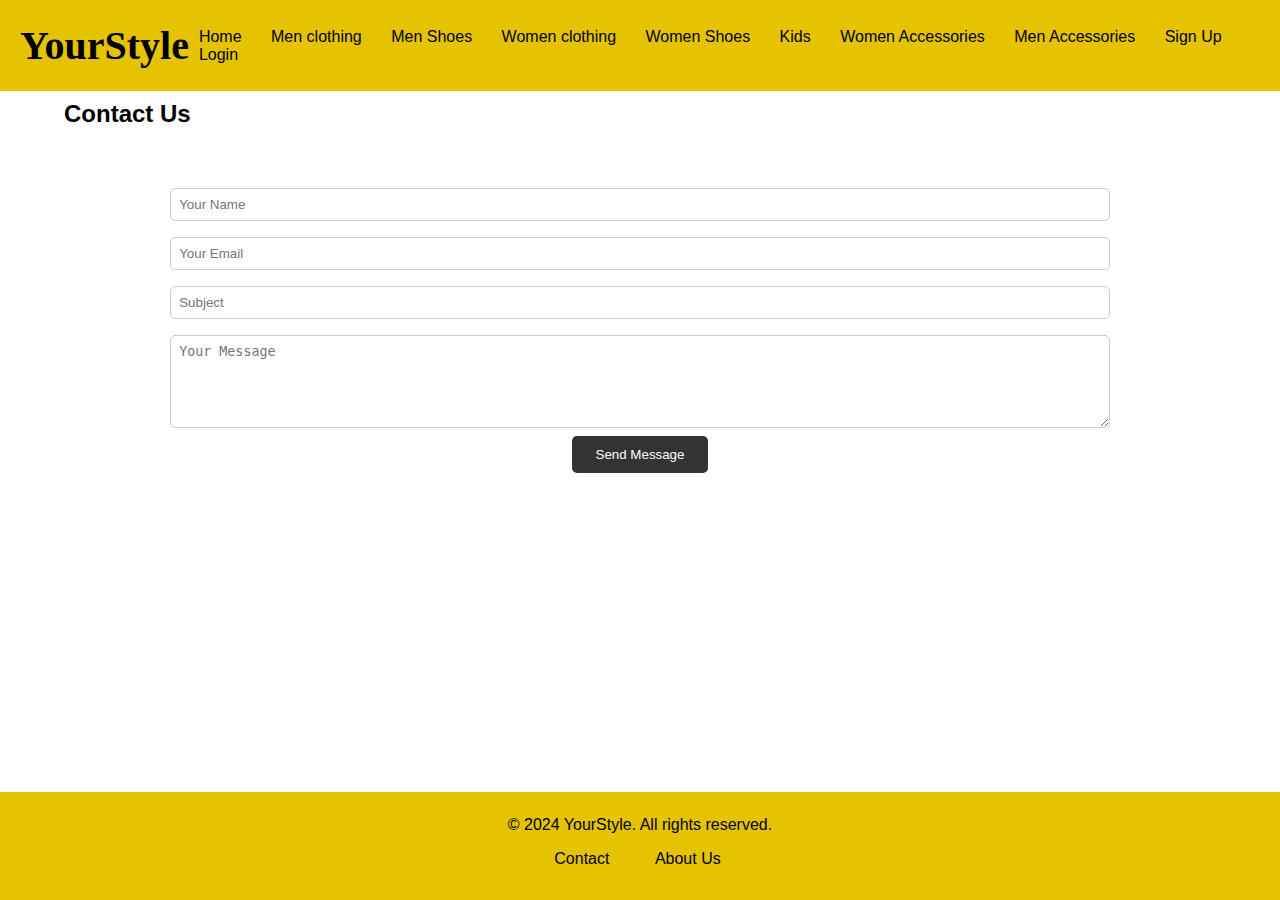
<file: contact.html>
<!DOCTYPE html>
<html lang="en">
<head>
    <meta charset="UTF-8">
    <meta name="viewport" content="width=device-width, initial-scale=1.0">
    <title>YourStyle - Home</title>
    <link rel="stylesheet" href="https://cdnjs.cloudflare.com/ajax/libs/font-awesome/6.6.0/css/all.min.css">
    <link rel="stylesheet" href="styles.css">
</head>
<body>
    <header>
            <a class="logo">YourStyle</a>
        <nav class="u1">                    <a href="index.html">Home</a>
            <a href="men-clothing.html">Men clothing</a>
            <a href="men-shoes.html">Men Shoes</a>
            <a href="women-clothing.html">Women clothing</a>
            <a href="women-shoes.html">Women Shoes</a>
            
                <a href="kids.html">Kids</a>
                <a href="women-accessories.html">Women Accessories</a>
                <a href="men-accessories.html">Men Accessories</a>
                <a href="signup.html">Sign Up</a>
                <a href="login.html">Login</a>
            
        </nav>
</header>

    <main>
        <div class="container">
            <h2>Contact Us</h2>
            <div class="contact-form">
                <form action="#" method="post">
                    <input type="text" name="name" placeholder="Your Name" required>
                    <input type="email" name="email" placeholder="Your Email" required>
                    <input type="text" name="subject" placeholder="Subject" required>
                    <textarea name="message" rows="5" placeholder="Your Message" required></textarea>
                    <button type="submit">Send Message</button>
                </form>
            </div>
        </div>
    </main>

    <footer>
        <div class="container">
            <p>&copy; 2024 YourStyle. All rights reserved.</p>
            <ul class="social">
                <li><a href="contact.html">Contact</a></li>
                <li><a href="about.html">About Us</a></li>
            </ul>
        </div>
    </footer>
</body>
</html>
</file>
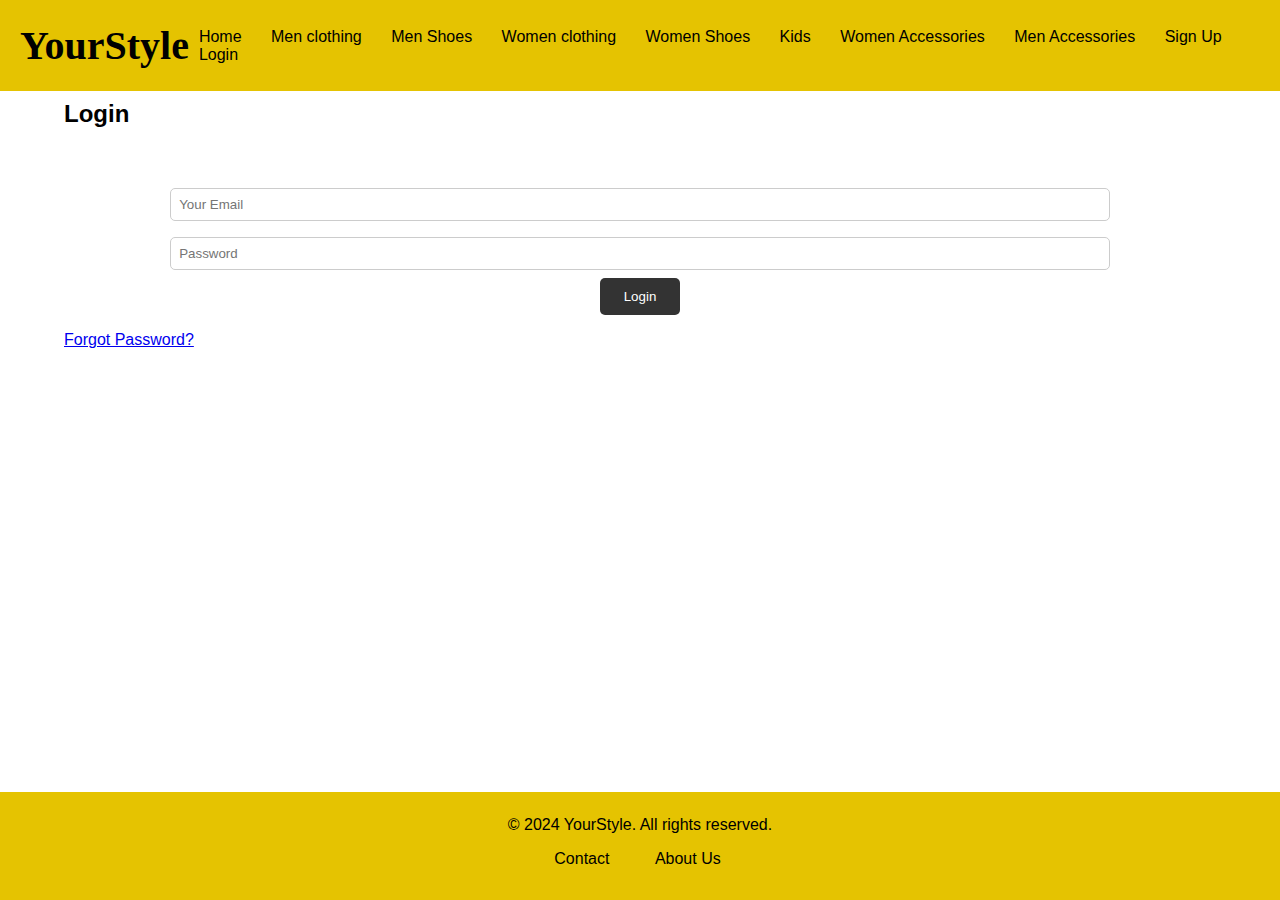
<file: login.html>
<!DOCTYPE html>
<html lang="en">
<head>
    <meta charset="UTF-8">
    <meta name="viewport" content="width=device-width, initial-scale=1.0">
    <title>YourStyle - Home</title>
    <link rel="stylesheet" href="https://cdnjs.cloudflare.com/ajax/libs/font-awesome/6.6.0/css/all.min.css">
    <link rel="stylesheet" href="styles.css">
</head>
<body>
    <header>
            <a class="logo">YourStyle</a>
        <nav class="u1">                    <a href="index.html">Home</a>
            <a href="men-clothing.html">Men clothing</a>
            <a href="men-shoes.html">Men Shoes</a>
            <a href="women-clothing.html">Women clothing</a>
            <a href="women-shoes.html">Women Shoes</a>
            
                <a href="kids.html">Kids</a>
                <a href="women-accessories.html">Women Accessories</a>
                <a href="men-accessories.html">Men Accessories</a>
                <a href="signup.html">Sign Up</a>
                <a href="login.html">Login</a>
            
        </nav>
</header>

    <main>
        <div class="container">
            <h2>Login</h2>
            <div class="form-container">
                <form action="#" method="post">
                    <input type="email" name="email" placeholder="Your Email" required>
                    <input type="password" name="password" placeholder="Password" required>
                    <button type="submit">Login</button>
                </form>
                <p><a href="#">Forgot Password?</a></p>
            </div>
        </div>
    </main>

    <footer>
        <div class="container">
            <p>&copy; 2024 YourStyle. All rights reserved.</p>
            <ul class="social">
                <li><a href="contact.html">Contact</a></li>
                <li><a href="about.html">About Us</a></li>
            </ul>
        </div>
    </footer>
</body>
</html>
</file>
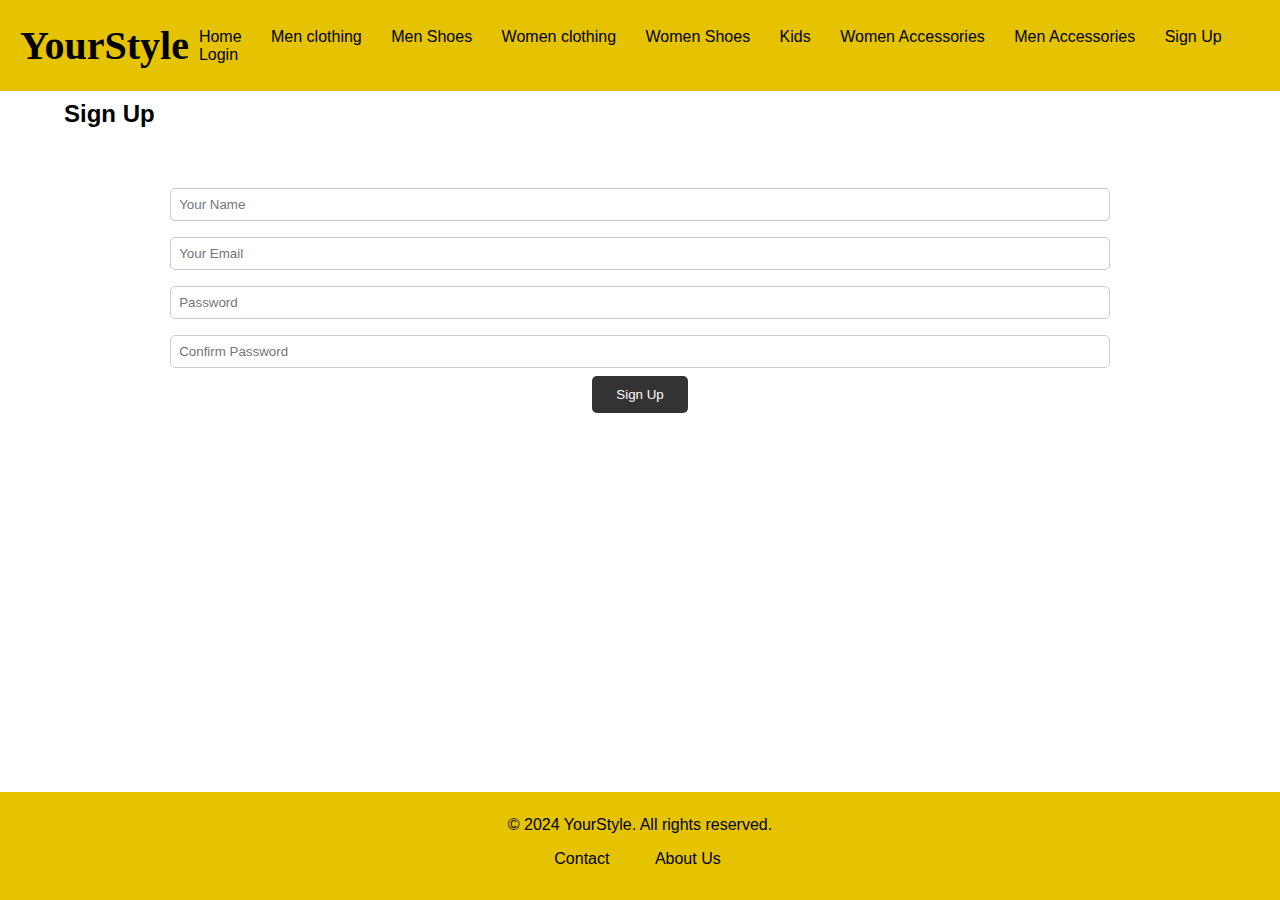
<file: signup.html>
<!DOCTYPE html>
<html lang="en">
<head>
    <meta charset="UTF-8">
    <meta name="viewport" content="width=device-width, initial-scale=1.0">
    <title>YourStyle - Home</title>
    <link rel="stylesheet" href="https://cdnjs.cloudflare.com/ajax/libs/font-awesome/6.6.0/css/all.min.css">
    <link rel="stylesheet" href="styles.css">
</head>
<body>
    <header>
            <a class="logo">YourStyle</a>
        <nav class="u1">                    <a href="index.html">Home</a>
            <a href="men-clothing.html">Men clothing</a>
            <a href="men-shoes.html">Men Shoes</a>
            <a href="women-clothing.html">Women clothing</a>
            <a href="women-shoes.html">Women Shoes</a>
            
                <a href="kids.html">Kids</a>
                <a href="women-accessories.html">Women Accessories</a>
                <a href="men-accessories.html">Men Accessories</a>
                <a href="signup.html">Sign Up</a>
                <a href="login.html">Login</a>
            
        </nav>
</header>

    <main>
        <div class="container">
            <h2>Sign Up</h2>
            <div class="form-container">
                <form action="#" method="post">
                    <input type="text" name="name" placeholder="Your Name" required>
                    <input type="email" name="email" placeholder="Your Email" required>
                    <input type="password" name="password" placeholder="Password" required>
                    <input type="password" name="confirm-password" placeholder="Confirm Password" required>
                    <button type="submit">Sign Up</button>
                </form>
            </div>
        </div>
    </main>

    <footer>
        <div class="container">
            <p>&copy; 2024 YourStyle. All rights reserved.</p>
            <ul class="social">
                <li><a href="contact.html">Contact</a></li>
                <li><a href="about.html">About Us</a></li>
            </ul>
        </div>
    </footer>
</body>
</html>
</file>
<file: styles.css>
body, html {
    margin: 0;
    padding: 0;
    box-sizing: border-box;
    font-family: Arial, sans-serif;
    height: 100%;
    scroll-behavior: smooth;
}

body {
    display: flex;
    flex-direction: column;
    min-height: 100vh;
    
}

header {
    background-color: #e5c301;
    color: #fff;
    padding: 1rem 0;
    width: 100%;
    position: fixed;
    top: 0;
    display: flex;
    left: 0;
    justify-content: space-between;
    align-items: center;
    z-index: 999;
}

.container {
    width: 90%;
    max-width: 1200px;
    margin: 0 auto;
}

.logo {
    font-size: 2.5rem;
    display: inline-block;
    text-transform: none;
    font-family: 'Times New Roman', Times, serif;
    font-weight: 700;
    padding-left: 20px;
    padding-top: 6px;
    padding-bottom: 6px;
    color: rgb(0, 0, 0);
}

nav {
    display: inline-block;
    float: right;
}

.u1 a {
color: rgb(0, 0, 0);
text-decoration: black;
font-size: 1em;
font-weight: 500;
padding-left: 10px;
padding-right: 15px;
}


.u1 a:hover {
    color: rgb(255, 255, 255);
}

nav ul li {
    margin-left: 1rem;
}

nav ul li a {
    color: #fff;
    text-decoration: none;
    padding: 0.5rem 1rem;
    background-color: #555;
    border-radius: 5px;
}

nav ul li a:hover {
    background-color: #888;
}

main {
    flex: 1;
    padding: 5rem 0 2rem;
    width: 100%;
    
}

.banner {
    background-image: url('img/gif\ banner.gif');
    
    background-size: cover;
    background-position: center;
    color: #000000;
    
    padding: 21rem;
}

.banner h2 {
    font-size: 2.5rem;
}

.banner p {
    font-size: 1.2rem;
}

.btn {
    display: inline-block;
    padding: 0.7rem 1.5rem;
    background-color: #e5c301;
    color: #000000;
    text-decoration: none;
    border-radius: 5px;
    margin-top: 1rem;
    
}

.btn:hover {
    background-color: #ffffff;
}

.featured-products, .product-grid, .about, .contact-form, .form-container {
    padding: 2rem 0;
}

.featured-products h2, .about h2, .contact-form h2, .form-container h2 {
    text-align: center;
    margin-bottom: 2rem;
}

.product-grid, .about-content, .contact-content {
    display: flex;
    justify-content: space-around;
    flex-wrap: wrap;
}

.product, .about-item, .contact-item {
    text-align: center;
    margin-bottom: 2rem;
    width: 30%;
}

.product img, .about img, .contact img {
    max-width: 100%;
    border-radius: 10px;
}

.product h3, .about h3, .contact h3 {
    margin: 0.5rem 0;
}

footer {
    background-color: #e5c301;
    color: #000000;
    padding: 1rem 0;
    text-align: center;
    width: 100%;
    
    bottom: 0;
    left: 0;
}

footer p {
    margin: 0.5rem 0;
}

footer .social {
    list-style: none;
    padding: 0;
}

footer .social li {
    display: inline;
    margin: 0 0.5rem;
    color: #e5c301;
text-decoration: none;
font-size: 1em;
font-weight: 500;
padding-left: 10px;
padding-right: 15px;
}

.social a:hover {
    color: #ffffff;
}



footer .social li a {
    color: #000000;
    text-decoration: none;
}

.contact-form form, .form-container form {
    display: flex;
    flex-direction: column;
    align-items: center;
}

.contact-form input, .contact-form textarea, .form-container input {
    width: 80%;
    padding: 0.5rem;
    margin: 0.5rem 0;
    border: 1px solid #ccc;
    border-radius: 5px;
}

.contact-form button, .form-container button {
    padding: 0.7rem 1.5rem;
    background-color: #333;
    color: #fff;
    border: none;
    border-radius: 5px;
    cursor: pointer;
}

.contact-form button:hover, .form-container button:hover {
    background-color: #555;
}
.product h3 {
    color: #000000;
text-decoration: none;
display: inline-block;
text-transform: uppercase;
    
}
.product h3:hover {
    color: #e5c301;
}
</file>
